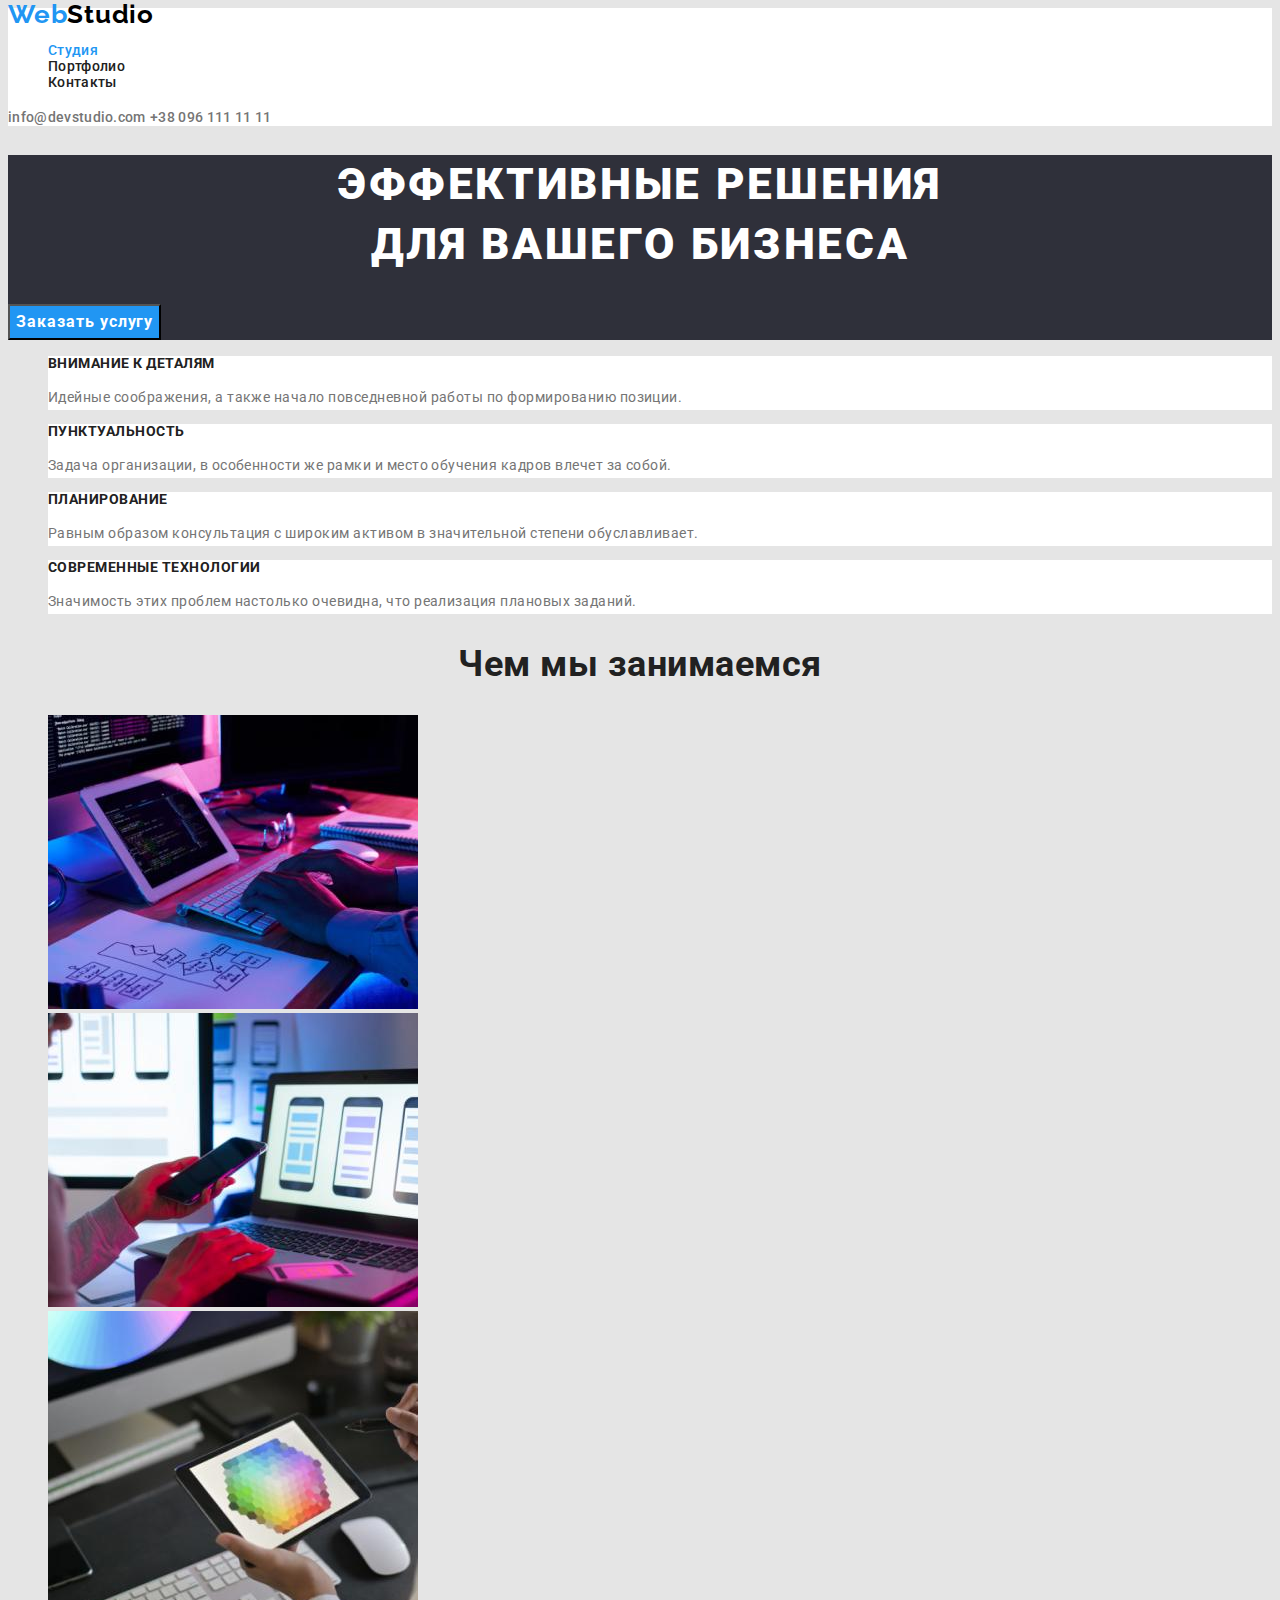
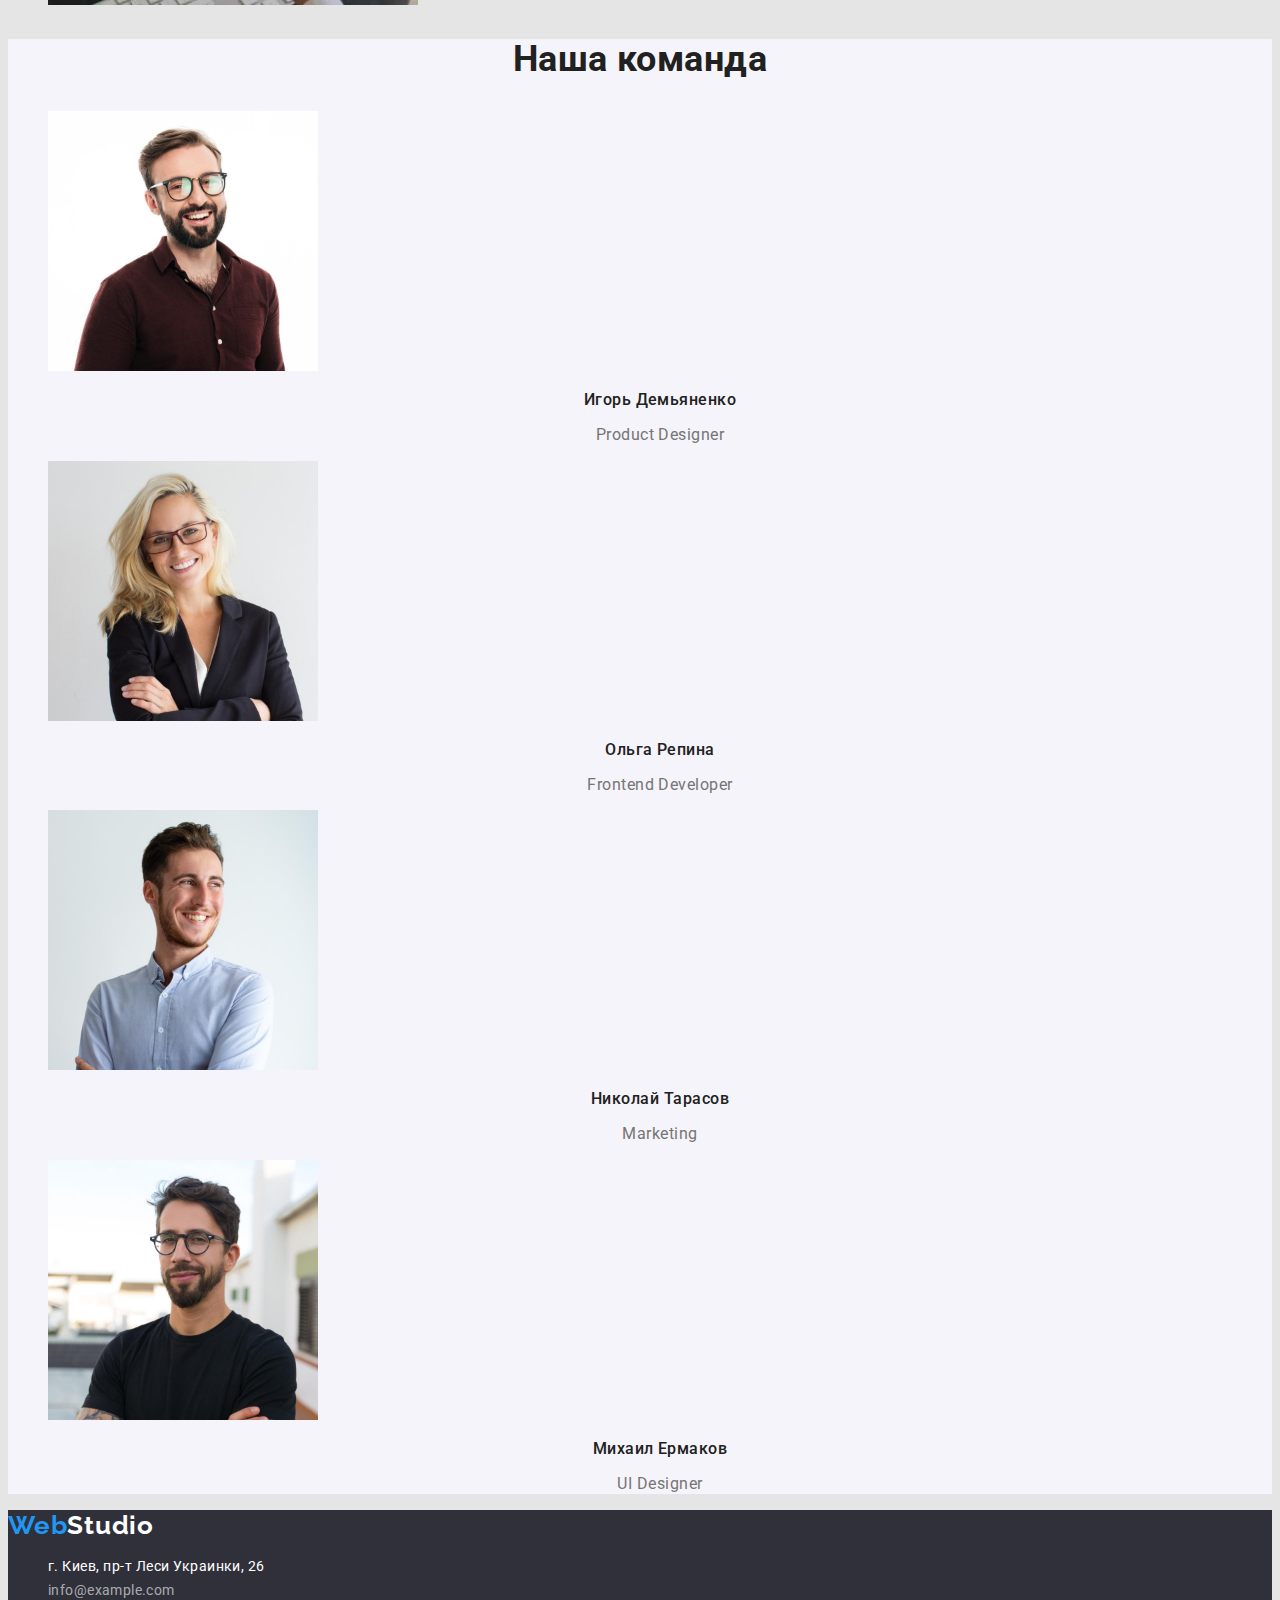
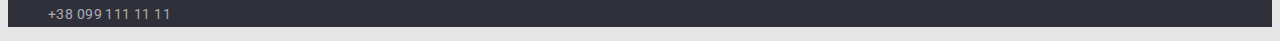
<file: index.html>
<!DOCTYPE html>
<html lang="ru">
<head>
    <meta charset="UTF-8">
    <meta http-equiv="X-UA-Compatible" content="IE=edge">
    <meta name="viewport" content="width=device-width, initial-scale=1.0">
    <title>WebStudio</title>
    <link rel="preconnect" href="https://fonts.googleapis.com">
    <link rel="preconnect" href="https://fonts.gstatic.com" crossorigin>
    <link href="https://fonts.googleapis.com/css2?family=Raleway:wght@700&family=Roboto:wght@400;500;700;900&display=swap"
        rel="stylesheet">
    <link rel="stylesheet" href="./css/style.css">
</head>

<body class="body">
    <header class="header_site">
        <a href="./index.html" lang="en" class="header_logo noline">Web<span class="span_studio">Studio</span></a>
        <nav>
            <ul class="header_nav_tabs list">
                <li class="tabs"><a href="./index.html" class="tabs_noline current noline">Студия</a></li>
                <li class="tabs"><a href="./portfolio.html" class="tabs_noline noline">Портфолио</a></li>
                <li class="tabs"><a href="" class="tabs_noline noline">Контакты</a></li>
            </ul>
            <a href="mailto:info@devstudio.com" class="contacts noline">info@devstudio.com</a>
            <a href="tel:+380961111111" class="contacts noline">+38 096 111 11 11</a>
        </nav>
    </header>
    
    <main>
        <section class="hero">
            <h1 class="hero_title">Эффективные решения <br />для вашего бизнеса</h1>
            <button type="button" class="button_site">Заказать услугу</button>
        </section>

        <section class="main_section">

            <!-- h2 Soft skill потом скрыть -->

            <h2 class="hidden_header">Soft Skill команды и оборудование</h2>
            <ul class="main_ul_list list">
                <li class="main_li_list">
                    <div class="main_div">
                        <h3 class="main_h3_list">Внимание к деталям</h3>
                        <p class="main_p_list">Идейные соображения, а также начало повседневной работы по формированию позиции.</p>
                    </div>
                </li>
                <li class="main_li_list">
                    <div class="main_div">
                        <h3 class="main_h3_list">Пунктуальность</h3>
                        <p class="main_p_list">Задача организации, в особенности же рамки и место обучения кадров влечет за собой.</p>
                    </div>
                </li>
                <li class="main_li_list">
                    <div class="main_div">
                        <h3 class="main_h3_list">Планирование</h3>
                        <p class="main_p_list">Равным образом консультация с широким активом в значительной степени обуславливает.</p>
                    </div>
                </li>
                <li class="main_li_list">
                    <div class="main_div">
                        <h3 class="main_h3_list">Современные технологии</h3>
                        <p class="main_p_list">Значимость этих проблем настолько очевидна, что реализация плановых заданий.</p>
                    </div>
                </li>
            </ul>
        </section>

        <section class="main_section">
            <h2 class="main_h2_title">Чем мы занимаемся</h2>
            <ul class="main_ul_list list">
                <li class="main_li_list"><img src="./img/img_pc_1.jpg" alt="Работа за компьютером" width="370" height="294"></li>
                <li class="main_li_list"><img src="./img/img_pc_2.jpg" alt="Работа за компьютером" width="370" height="294"></li>
                <li class="main_li_list"><img src="./img/img_pc_3.jpg" alt="Работа за компьютером" width="370" height="294"></li>
            </ul>
        </section>

        <section class="main_section_team">
            <h2 class="main_h2_title">Наша команда</h2>
            <ul class="main_ul_list list">
                <li class="main_li_list">
                    <img src="./img/img_people_1.jpg" alt="Наши сотрудники" width="270" height="260">
                    <h3 class="main_h3_list_team">Игорь Демьяненко</h3>
                    <p lang="en" class="main_p_list_team">Product Designer</p>
                </li>
                <li class="main_li_list">
                    <img src="./img/img_people_2.jpg" alt="Наши сотрудники" width="270" height="260">
                    <h3 class="main_h3_list_team">Ольга Репина</h3>
                    <p lang="en" class="main_p_list_team">Frontend Developer</p>
                </li>
                <li class="main_li_list">
                    <img src="./img/img_people_3.jpg" alt="Наши сотрудники" width="270" height="260">
                    <h3 class="main_h3_list_team">Николай Тарасов</h3>
                    <p lang="en" class="main_p_list_team">Marketing</p>
                </li>
                <li class="main_li_list">
                    <img src="./img/img_people_4.jpg" alt="Наши сотрудники" width="270" height="260">
                    <h3 class="main_h3_list_team">Михаил Ермаков</h3>
                    <p lang="en" class="main_p_list_team">UI Designer</p>
                </li>
            </ul>
        </section>
    </main>

    <footer class="footer">
        <a href="./index.html" lang="en" class="header_logo">Web<span class="span_studio_w">Studio</span></a>
        <address class="address">
            <ul class="footer_address list">
                <li class="footer_address"><a href="https://goo.gl/maps/Qobd9PiEAxH4mzuB8" target="_blank" rel="noopener noreferrer nofollow" class="contacts_down noline">г. Киев, пр-т Леси Украинки, 26</a></li>
                <li class="footer_mail"><a href="mailto:info@example.com" class="contacts_down_mail noline">info@example.com</a></li>
                <li class="footer_tel"><a href="tel:+380991111111" class="contacts_down_tel noline">+38 099 111 11 11</a></li>
            </ul>
        </address>
    </footer>
</body>
</html>
</file>
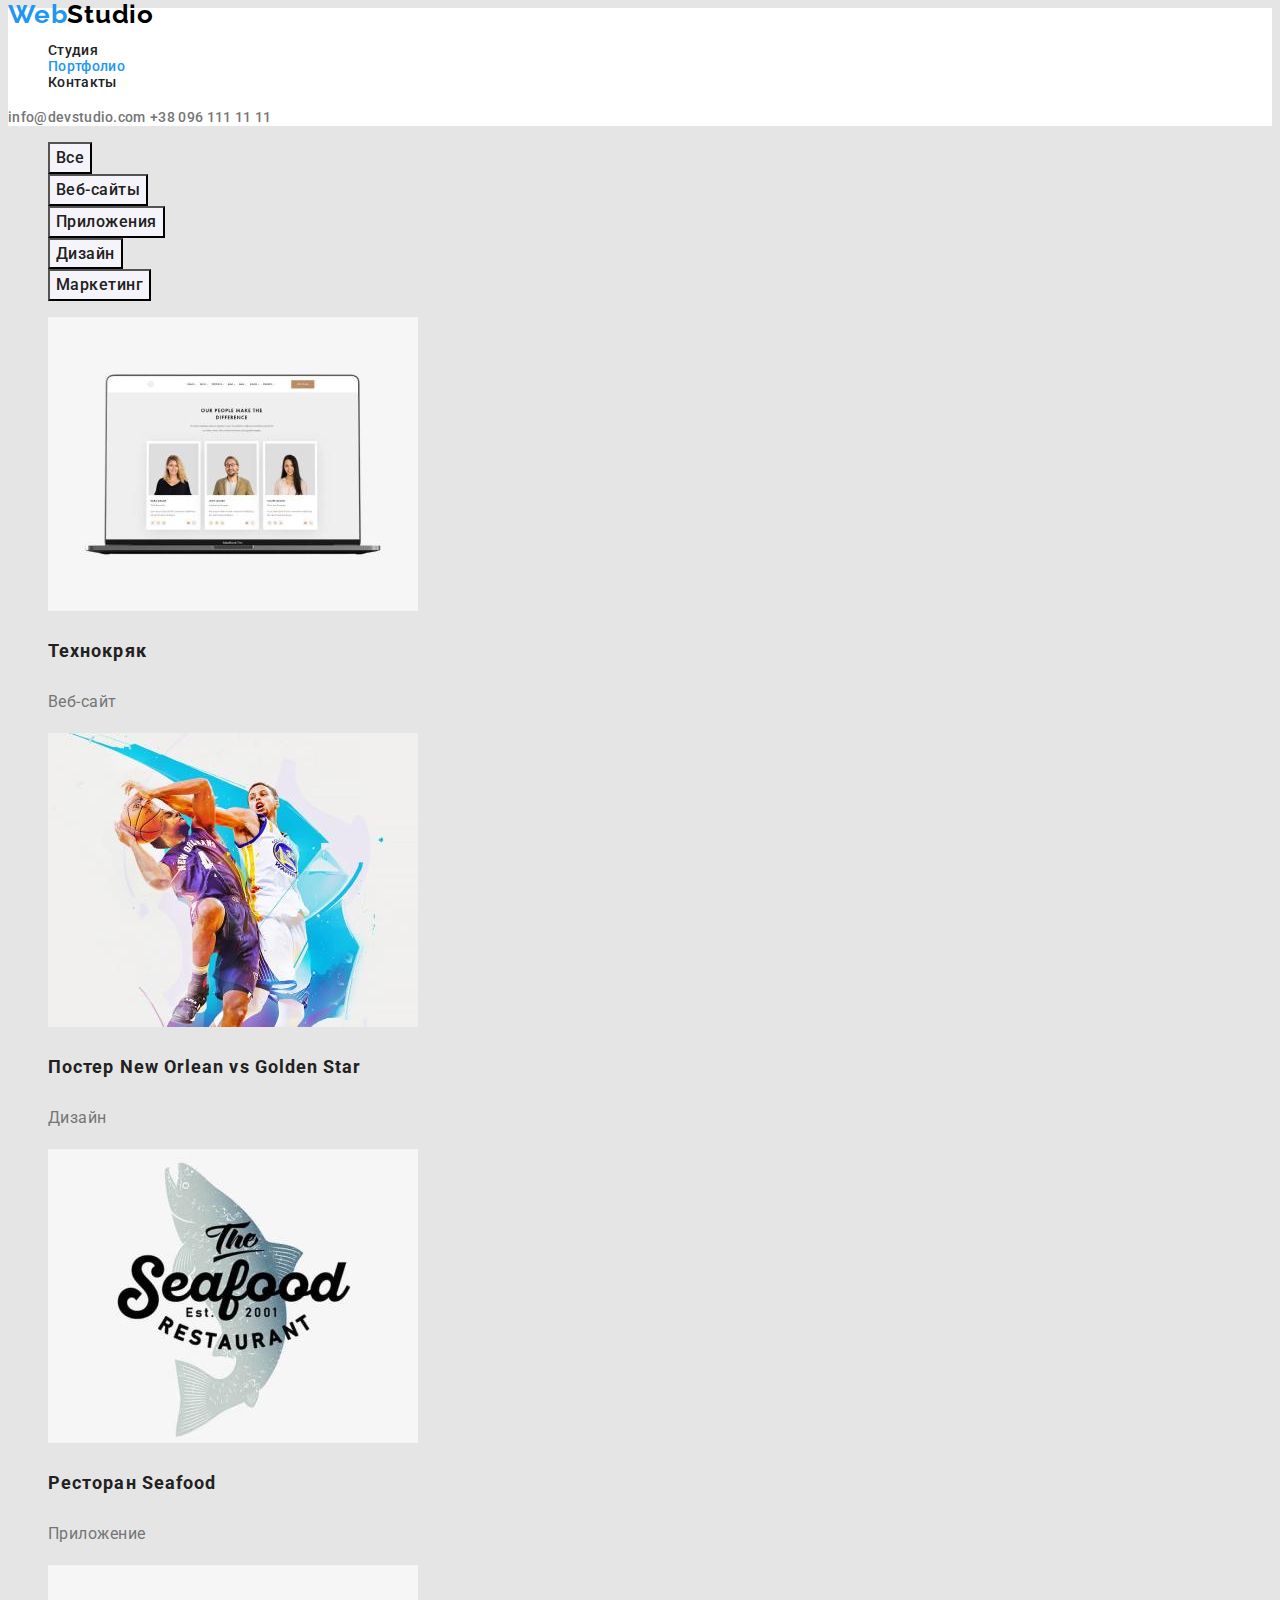
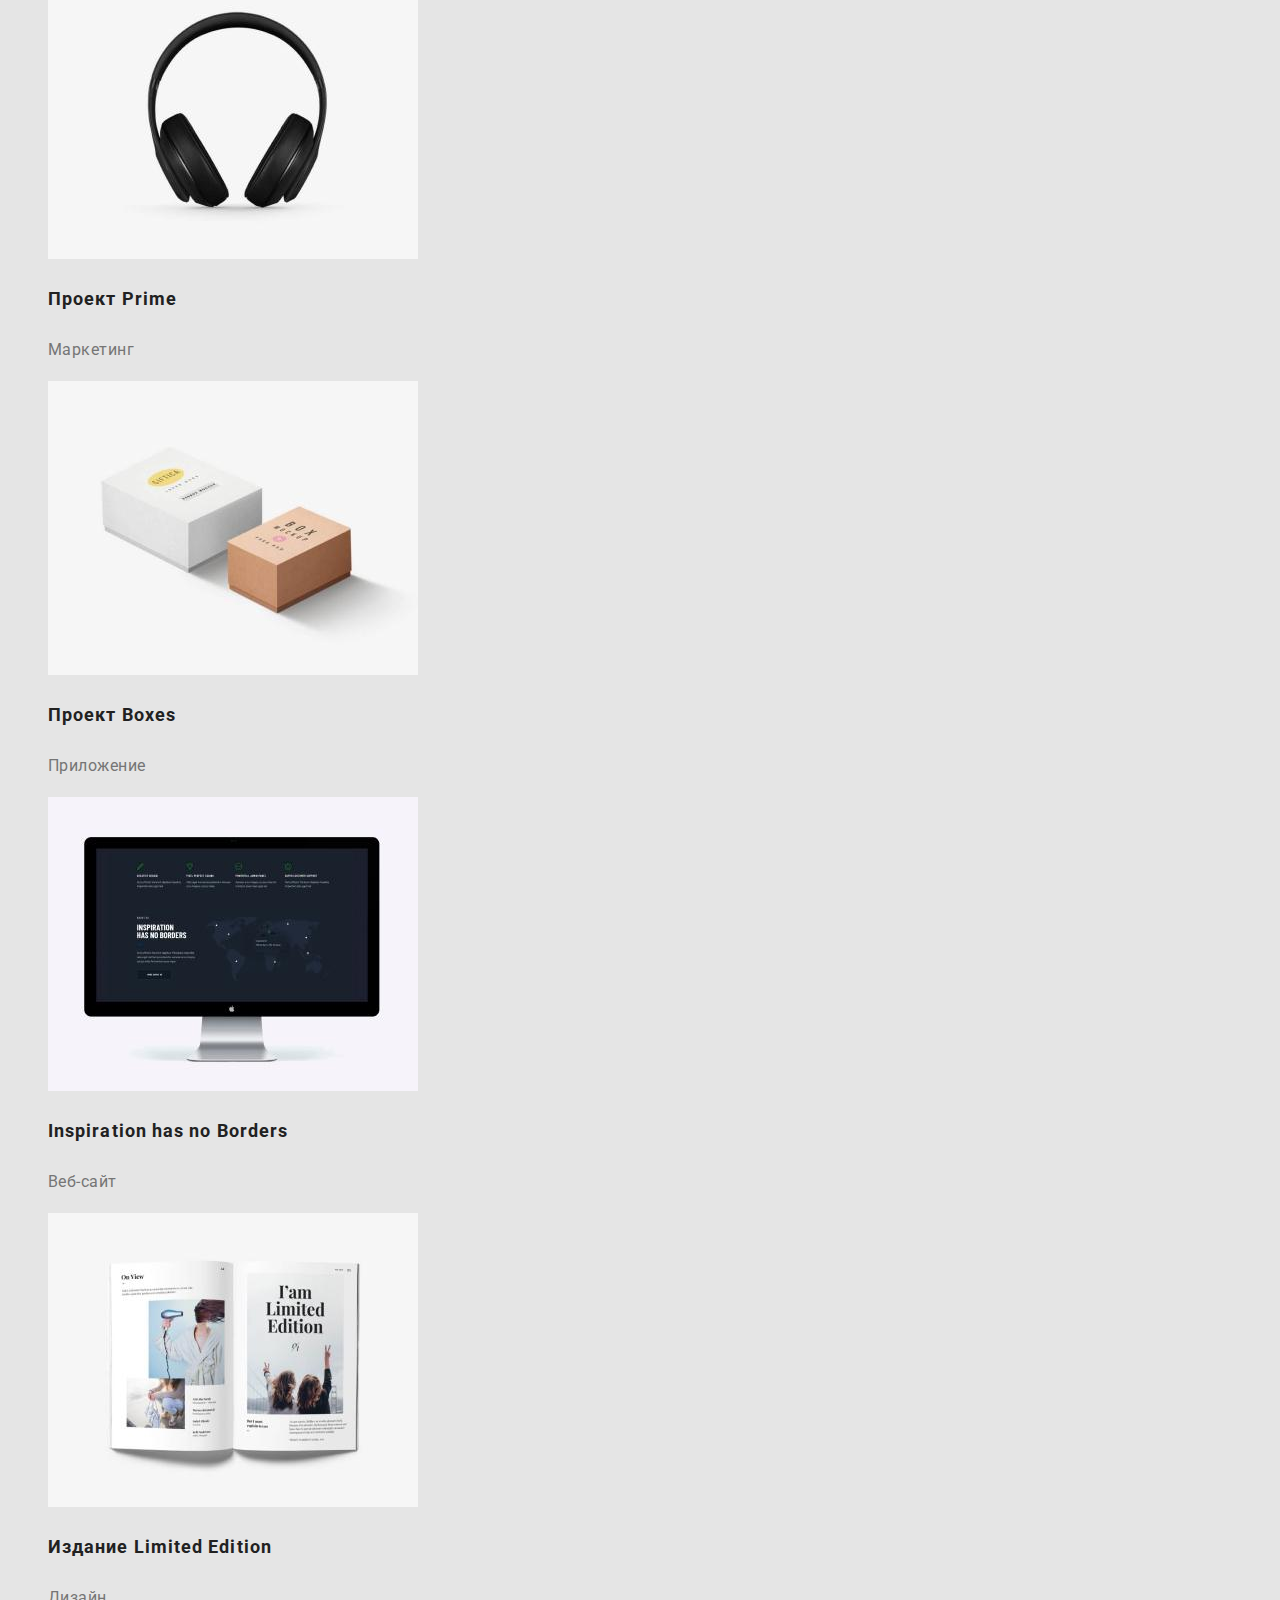
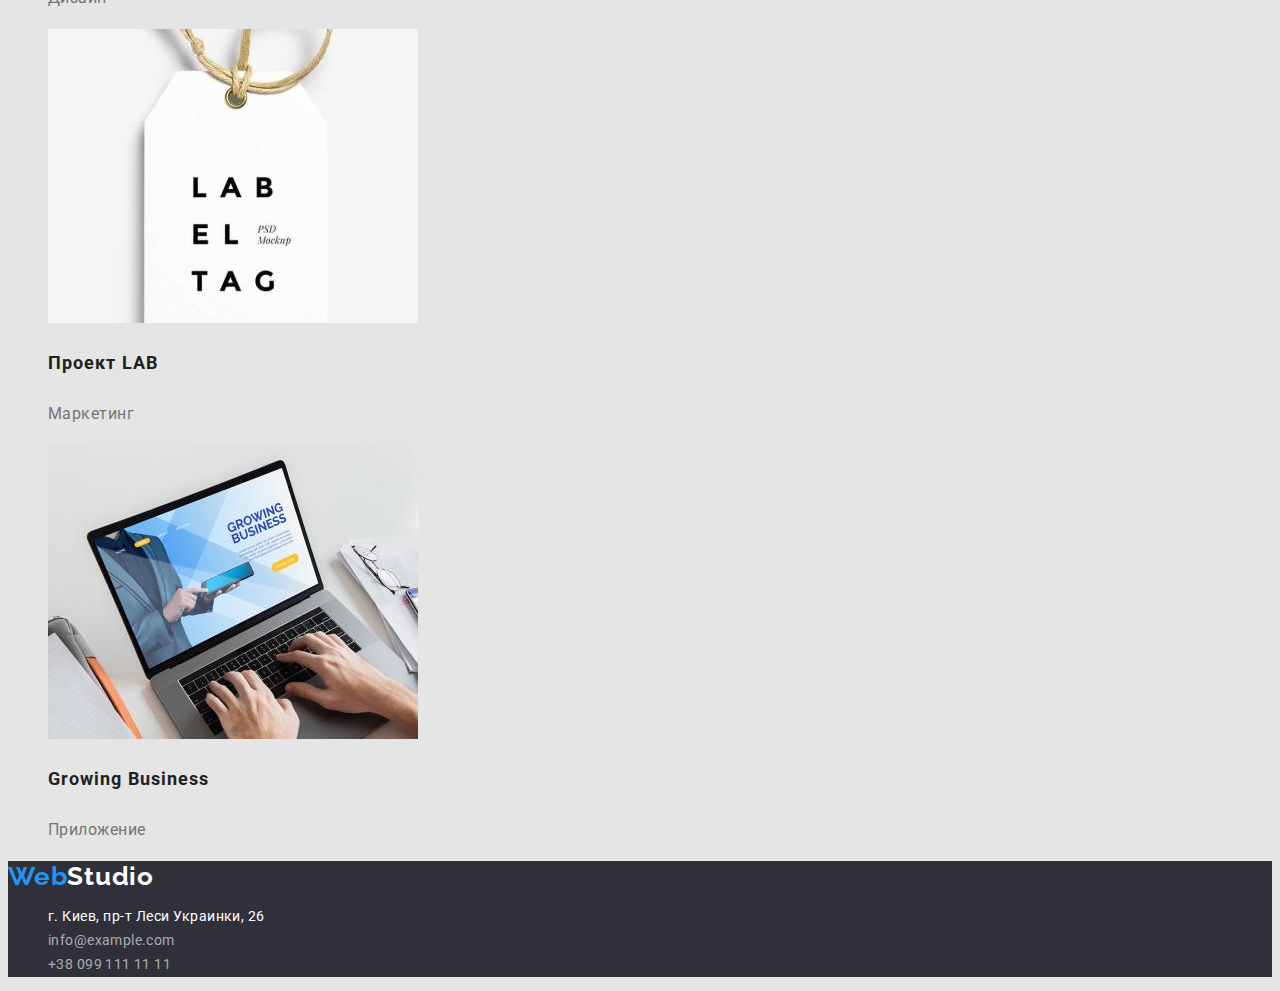
<file: portfolio.html>
<!DOCTYPE html>
<html lang="ru">
<head>
    <meta charset="UTF-8">
    <meta http-equiv="X-UA-Compatible" content="IE=edge">
    <meta name="viewport" content="width=device-width, initial-scale=1.0">
    <title>Портфолио</title>
    <link rel="preconnect" href="https://fonts.googleapis.com">
    <link rel="preconnect" href="https://fonts.gstatic.com" crossorigin>
    <link href="https://fonts.googleapis.com/css2?family=Raleway:wght@700&family=Roboto:wght@400;500;700;900&display=swap"
        rel="stylesheet">
    <link rel="stylesheet" href="./css/style.css">
</head>

<body class="body">
    <header class="header_site">
        <a href="./index.html" lang="en" class="header_logo">Web<span class="span_studio">Studio</span></a>
        <nav>
            <ul class="header_nav_tabs list">
                <li class="tabs"><a href="./index.html" class="tabs_noline noline">Студия</a></li>
                <li class="tabs"><a href="./portfolio.html" class="tabs_noline current noline">Портфолио</a></li>
                <li class="tabs"><a href="" class="tabs_noline noline">Контакты</a></li>
            </ul>
            <a href="mailto:info@devstudio.com" class="contacts noline">info@devstudio.com</a>
            <a href="tel:+380961111111" class="contacts noline">+38 096 111 11 11</a>
        </nav>
    </header>

    <main>
        <section class="sectiont_portfolio">

            <!-- h1 Навигация потом скрыть -->

            <h1 class="hidden_header">Навигация</h1>
            <ul class="main_ul_portfolio list">
                <li class="main_li_portfolio"><button type="button" class="button_portfolio">Все</button></li>
                <li class="main_li_portfolio"><button type="button" class="button_portfolio">Веб-сайты</button></li>
                <li class="main_li_portfolio"><button type="button" class="button_portfolio">Приложения</button></li>
                <li class="main_li_portfolio"><button type="button" class="button_portfolio">Дизайн</button></li>
                <li class="main_li_portfolio"><button type="button" class="button_portfolio">Маркетинг</button></li>
            </ul>
        
            <!-- h2 Наши работы потом скрыть-->

            <h2 class="hidden_header">Наши работы</h2>
            <ul class="main_ul_list list">
                <li class="main_li_list">
                    <a href="" class="portfolio_link"></a>
                    <img src="./img/img_portfolio_1.jpg" alt="Примеры работ" width="370" height="294">
                    <h3 class="portfolio_h3_list">Технокряк</h3>
                    <p class="portfolio_p_list">Веб-сайт</p>
                </li>
                <li class="main_li_list">
                    <a href="" class="portfolio_link"></a>
                    <img src="./img/img_portfolio_2.jpg" alt="Примеры работ" width="370" height="294">
                    <h3 class="portfolio_h3_list">Постер New Orlean vs Golden Star</h3>
                    <p class="portfolio_p_list">Дизайн</p>
                </li>
                <li class="main_li_list">
                    <a href="" class="portfolio_link"></a>
                    <img src="./img/img_portfolio_3.jpg" alt="Примеры работ" width="370" height="294">
                    <h3 class="portfolio_h3_list">Ресторан Seafood</h3>
                    <p class="portfolio_p_list">Приложение</p>
                </li>
                <li class="main_li_list">
                    <a href="" class="portfolio_link"></a>
                    <img src="./img/img_portfolio_4.jpg" alt="Примеры работ" width="370" height="294">
                    <h3 class="portfolio_h3_list">Проект Prime</h3>
                    <p class="portfolio_p_list">Маркетинг</p>
                </li>
                <li class="main_li_list">
                    <a href="" class="portfolio_link"></a>
                    <img src="./img/img_portfolio_5.jpg" alt="Примеры работ" width="370" height="294">
                    <h3 class="portfolio_h3_list">Проект Boxes</h3>
                    <p class="portfolio_p_list">Приложение</p>
                </li>
                <li class="main_li_list">
                    <a href="" class="portfolio_link"></a>
                    <img src="./img/img_portfolio_6.jpg" alt="Примеры работ" width="370" height="294">
                    <h3 class="portfolio_h3_list">Inspiration has no Borders</h3>
                    <p class="portfolio_p_list">Веб-сайт</p>
                </li>
                <li class="main_li_list">
                    <a href="" class="portfolio_link"></a>
                    <img src="./img/img_portfolio_7.jpg" alt="Примеры работ" width="370" height="294">
                    <h3 class="portfolio_h3_list">Издание Limited Edition</h3>
                    <p class="portfolio_p_list">Дизайн</p>
                </li>
                <li class="main_li_list">
                    <a href="" class="portfolio_link"></a>
                    <img src="./img/img_portfolio_8.jpg" alt="Примеры работ" width="370" height="294">
                    <h3 class="portfolio_h3_list">Проект LAB</h3>
                    <p class="portfolio_p_list">Маркетинг</p>
                </li>
                <li class="main_li_list">
                    <a href="" class="portfolio_link"></a>
                    <img src="./img/img_portfolio_9.jpg" alt="Примеры работ" width="370" height="294">
                    <h3 class="portfolio_h3_list">Growing Business</h3>
                    <p class="portfolio_p_list">Приложение</p>
                </li>
            </ul>
        </section>
    </main>

    <footer class="footer">
        <a href="./index.html" lang="en" class="header_logo">Web<span class="span_studio_w">Studio</span></a>
        <address class="address">
            <ul class="footer_address list">
                <li class="footer_address"><a href="https://goo.gl/maps/Qobd9PiEAxH4mzuB8" target="_blank" rel="noopener noreferrer nofollow" class="contacts_down noline">г. Киев, пр-т Леси Украинки, 26</a></li>
                <li class="footer_mail"><a href="mailto:info@example.com" class="contacts_down_mail noline">info@example.com</a></li>
                <li class="footer_tel"><a href="tel:+380991111111" class="contacts_down_tel noline">+38 099 111 11 11</a></li>
            </ul>
        </address>
    </footer>
</body>
</html>
</file>
<file: css/style.css>
:root {
    --accent_color: #2196f3;
    --foothero_back_color: #2F303A;
    --main_text_color: #757575;
    --title_text_color: #212121;
    --background_main_color: #e5e5e5;
    --button_hero_back_color: #188CE8;
    --back_teambutton_color: #F5F4FA;
}

/* Общие Настройки */

body {
    font-family: "roboto", sans-serif;
    letter-spacing: 0.03em;
    background-color: var(--background_main_color);
}

.list {
    list-style: none;
}

.noline {
    text-decoration: none;
}

.main_div {background-color: #FFFFFF;}

.hidden_header {
    position: absolute;
        width: 1px;
        height: 1px;
        margin: -1px;
        border: 0;
        padding: 0;
        white-space: nowrap;
        clip-path: inset(100%);
        clip: rect(0 0 0 0);
        overflow: hidden;
}

/* Шапка сайта */

.header_site {
    letter-spacing: 0.02em;
    background-color: #FFFFFF;
}

/* Логотип */

.header_logo {
    font-family: 'Raleway';
        font-style: normal;
        font-weight: 700;
        font-size: 26px;
        line-height: 1.19px;
        letter-spacing: 0.03em;
        color: #2196F3;
        text-decoration: none;
}

.span_studio {
    font-family: 'Raleway';
        font-style: normal;
        font-weight: 700;
        font-size: 26px;
        line-height: 1.19px;
        letter-spacing: 0.03em;
        color: #000000;
}

.span_studio_w {
    font-family: 'Raleway';
        font-style: normal;
        font-weight: 700;
        font-size: 26px;
        line-height: 1.19;
        letter-spacing: 0.03em;
        color: #FFFFFF;
}

/* Навигация Шапки */

.tabs {
    font-weight: 500;
        font-size: 14px;
        line-height: 1.14;
        color: var(--title_text_color);
}

.tabs_noline {
    font-weight: 500;
        font-size: 14px;
        line-height: 1.14;
        color: var(--title_text_color);
}

.header_nav_tabs .tabs_noline:hover,
.header_nav_tabs .tabs_noline:focus {color:var(--accent_color)}
.header_nav_tabs .tabs_noline.current {color:var(--accent_color)}

.contacts {
    font-weight: 500;
    font-size: 14px;
    line-height: 1.14;
    color: var(--main_text_color);
    }

    .contacts:hover,
    .contacts:focus {color:var(--accent_color)}

    /* Main-Hero */

    .hero {
        color: #FFFFFF;
        background-color: var(--foothero_back_color)
    }

    .hero_title {
        text-align: center;
            font-weight: 900;
            font-size: 44px;
            line-height: 1.36;
            letter-spacing: 0.06em;
            text-transform: uppercase;
    }

    .button_site {
        cursor: pointer;
        font-family: 'Roboto';
            font-weight: 700;
            font-size: 16px;
            line-height: 1.87;
            text-align: center;
            letter-spacing: 0.06em;
            background-color: var(--accent_color);
            color: #ffffff;
    }

    .button_site:hover,
    .button_site:focus {background-color: var(--button_hero_back_color)}

    .main_section {
        background-color: var(--background_main_color);
    }

    .main_h3_list {
        font-weight: 700;
            font-size: 14px;
            line-height: 1.14;
            text-transform: uppercase;
            color: var(--title_text_color)
    }

    .main_p_list {
        font-weight: 400;
            font-size: 14px;
            line-height: 1.71;
            color: var(--main_text_color)
    }

    /* Чем мы занимаемся */

    .main_h2_title {
        font-weight: 700;
            font-size: 36px;
            line-height: 1.16;
            text-align: center;
            color: var(--title_text_color)
    }

    /* Наша команда */

    .main_section_team {
        background-color: var(--back_teambutton_color)
    }

    .main_h3_list_team {
        font-weight: 500;
            font-size: 16px;
            line-height: 1.18;
            text-align: center;
            color: var(--title_text_color);
    }

    .main_p_list_team {
        font-weight: 400;
            font-size: 16px;
            line-height: 1.18;
            text-align: center;
            color: var(--main_text_color)
    }

    /* Подвал */

    .footer {
        background-color: var(--foothero_back_color)
    }

    .address {
        font-style: normal;
            font-weight: 400;
            font-size: 14px;
            line-height: 1.71;
    }

    .contacts_down {
             font-weight: 400;
             font-size: 14px;
             line-height: 1.17;
             color: #fff;
    }
    
    .contacts_down_mail {
             font-weight: 400;
             font-size: 14px;
             line-height: 1.71;
             letter-spacing: 0.03em;
             color: rgba(255, 255, 255, 0.6);
    }
    
    .contacts_down_tel {
             font-weight: 400;
             font-size: 14px;
             line-height: 1.71;
             letter-spacing: 0.03em;
             color: rgba(255, 255, 255, 0.6);
    }

    .contacts_down:hover,
    .contacts_down_mail:hover,
    .contacts_down_tel:hover {
        color: var(--accent_color)
    }
    
    /* Портфолио */

    .button_portfolio {
        cursor: pointer;
        font-family: 'Roboto';
            font-weight: 500;
            font-size: 16px;
            line-height: 1.62;
            text-align: center;
            letter-spacing: 0.03em;

            background-color: var(--back_teambutton_color);
            color: var(--title_text_color)
    }

    .button_portfolio:hover,
    .button_portfolio:focus {
        background-color: var(--accent_color);
        color: #ffffff;}

    .portfolio_h3_list {
        font-weight: 700;
            font-size: 18px;
            line-height: 2;
            letter-spacing: 0.06em;
            color: var(--title_text_color)
    }

    .portfolio_p_list {
        font-weight: 400;
            font-size: 16px;
            line-height: 1.87;
            letter-spacing: 0.03em;
            color: var(--main_text_color)
    }
</file>
